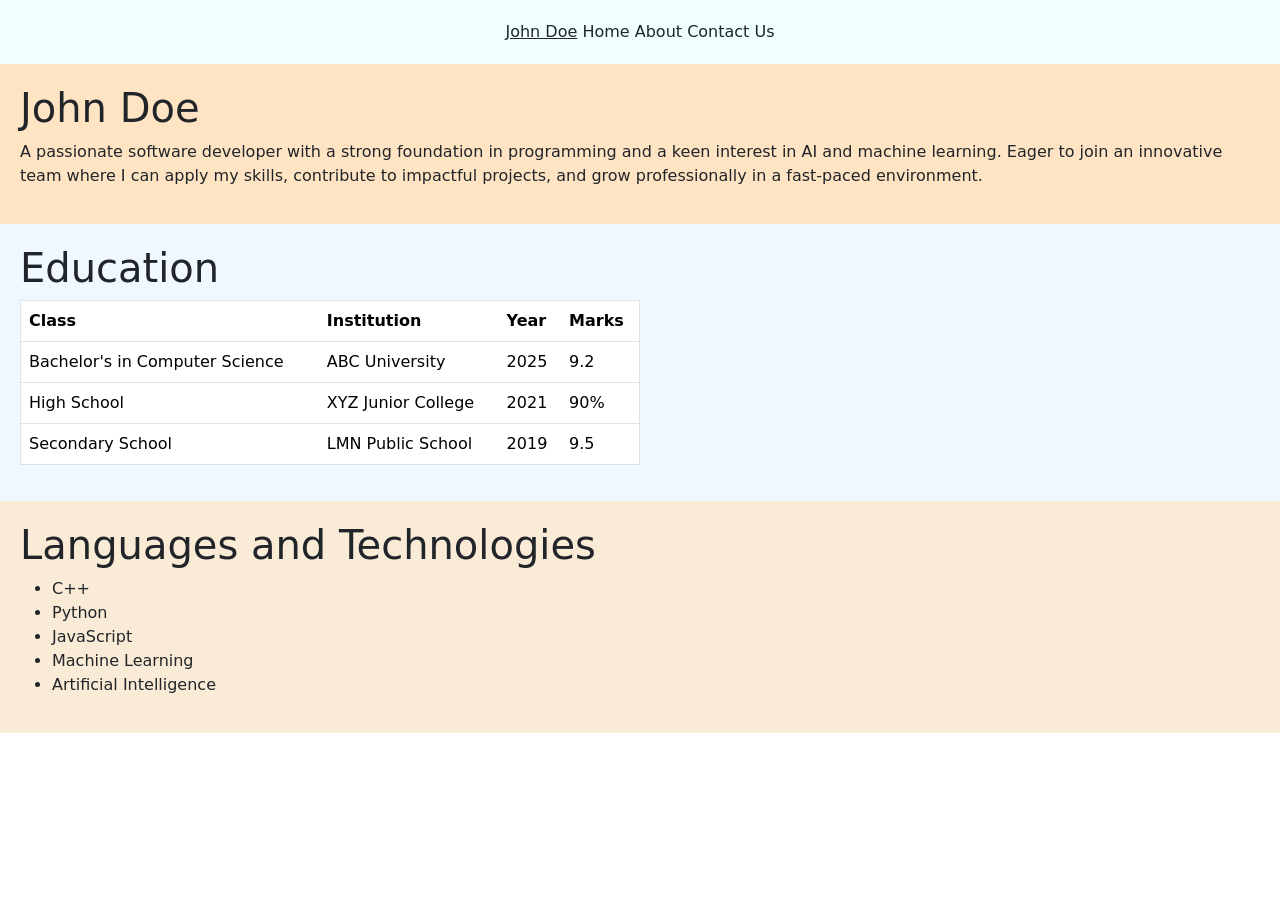
<file: Student Info/index.html>
<!DOCTYPE html>
<html lang="en">
<head>
    <meta charset="UTF-8">
    <meta name="viewport" content="width=device-width, initial-scale=1.0">
    <link rel="stylesheet" href="./style.css">
    <link href="https://cdn.jsdelivr.net/npm/bootstrap@5.3.3/dist/css/bootstrap.min.css" rel="stylesheet" integrity="sha384-QWTKZyjpPEjISv5WaRU9OFeRpok6YctnYmDr5pNlyT2bRjXh0JMhjY6hW+ALEwIH" crossorigin="anonymous">
    <title>John Doe's Portfolio</title>
</head>
<body>
   <nav class="navbar-bg-pri">
    <label for="brand" class="navbar-brand"><u>John Doe</u></label>
    <label for="Home" class="navbar-home">  Home  </label>
    <label for="About" class="navbar-about">  About  </label>
    <label for="contact us" class="navbar-contactus">  Contact Us  </label>
   </nav>
   <nav class="name">
    <h1>John Doe</h1>
    <p>A passionate software developer with a strong foundation in programming and a keen interest in AI and machine learning. Eager to join an innovative team where I can apply my skills, contribute to impactful projects, and grow professionally in a fast-paced environment.</p>
   </nav>
   <nav class="edu">
    <h1>Education</h1>
    <table border="1px solid black" style="width: 50%;" class="table">
        <tr>
        <th>Class</th>
        <th>Institution</th>
        <th>Year</th>
        <th>Marks</th>
        </tr>
        <tr>
            <td>Bachelor's in Computer Science</td>
            <td>ABC University</td>
            <td>2025</td>
            <td>9.2</td>
        </tr>
        <tr>
            <td>High School</td>
            <td>XYZ Junior College</td>
            <td>2021</td>
            <td>90%</td>
        </tr>
        <tr>
            <td>Secondary School</td>
            <td>LMN Public School</td>
            <td>2019</td>
            <td>9.5</td>
        </tr>
    </table>
   </nav>
   <nav class="navbar-lan">
    <h1>Languages and Technologies</h1>
    <ul>
        <li>C++</li>
        <li>Python</li>
        <li>JavaScript</li>
        <li>Machine Learning</li>
        <li>Artificial Intelligence</li>
    </ul>
   </nav>
  <script src="https://cdn.jsdelivr.net/npm/bootstrap@5.3.3/dist/js/bootstrap.bundle.min.js" integrity="sha384-YvpcrYf0tY3lHB60NNkmXc5s9fDVZLESaAA55NDzOxhy9GkcIdslK1eN7N6jIeHz" crossorigin="anonymous"></script>
</body>
</html>
</file>
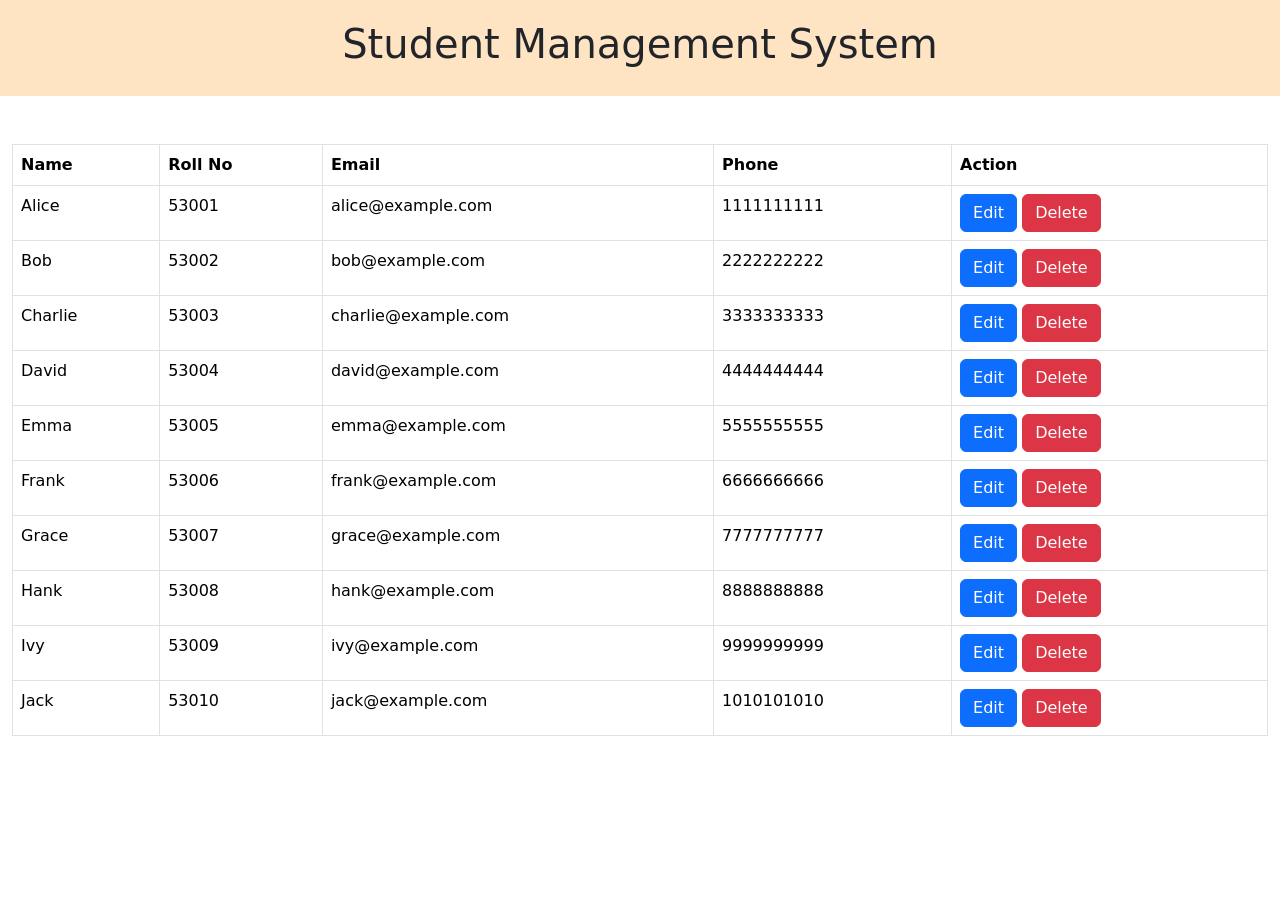
<file: Student Record/index.html>
<!DOCTYPE html>
<html lang="en">
<head>
    <meta charset="UTF-8">
    <meta name="viewport" content="width=device-width, initial-scale=1.0">
    <link rel="stylesheet" href="./style.css">
    <link href="https://cdn.jsdelivr.net/npm/bootstrap@5.3.3/dist/css/bootstrap.min.css" rel="stylesheet" integrity="sha384-QWTKZyjpPEjISv5WaRU9OFeRpok6YctnYmDr5pNlyT2bRjXh0JMhjY6hW+ALEwIH" crossorigin="anonymous">
    <title>Student Management System</title>
</head>
<body>
   <nav class="navbar-bg-primary">
    <label for="Brand" class="navbar-brand">
        <h1>Student Management System</h1>
    </label>
   </nav>
   <br><br>
   <div class="container-fluid">
    <table class="table table-bordered">
        <thead class="thead-dark">
        <tr>
            <th>Name</th>
            <th>Roll No</th>
            <th>Email</th>
            <th>Phone</th>
            <th>Action</th>
        </tr>
        </thead>
        <tr>
            <td>Alice</td>
            <td>53001</td>
            <td>alice@example.com</td>
            <td>1111111111</td>
            <td>
                <button class="btn btn-primary">Edit</button>
                <button class="btn btn-danger">Delete</button>
            </td>
        </tr>
        <tr>
            <td>Bob</td>
            <td>53002</td>
            <td>bob@example.com</td>
            <td>2222222222</td>
            <td>
                <button class="btn btn-primary">Edit</button>
                <button class="btn btn-danger">Delete</button>
            </td>
        </tr>
        <tr>
            <td>Charlie</td>
            <td>53003</td>
            <td>charlie@example.com</td>
            <td>3333333333</td>
            <td>
                <button class="btn btn-primary">Edit</button>
                <button class="btn btn-danger">Delete</button>
            </td>
        </tr>
        <tr>
            <td>David</td>
            <td>53004</td>
            <td>david@example.com</td>
            <td>4444444444</td>
            <td>
                <button class="btn btn-primary">Edit</button>
                <button class="btn btn-danger">Delete</button>
            </td>
        </tr>
        <tr>
            <td>Emma</td>
            <td>53005</td>
            <td>emma@example.com</td>
            <td>5555555555</td>
            <td>
                <button class="btn btn-primary">Edit</button>
                <button class="btn btn-danger">Delete</button>
            </td>
        </tr>
        <tr>
            <td>Frank</td>
            <td>53006</td>
            <td>frank@example.com</td>
            <td>6666666666</td>
            <td>
                <button class="btn btn-primary">Edit</button>
                <button class="btn btn-danger">Delete</button>
            </td>
        </tr>
        <tr>
            <td>Grace</td>
            <td>53007</td>
            <td>grace@example.com</td>
            <td>7777777777</td>
            <td>
                <button class="btn btn-primary">Edit</button>
                <button class="btn btn-danger">Delete</button>
            </td>
        </tr>
        <tr>
            <td>Hank</td>
            <td>53008</td>
            <td>hank@example.com</td>
            <td>8888888888</td>
            <td>
                <button class="btn btn-primary">Edit</button>
                <button class="btn btn-danger">Delete</button>
            </td>
        </tr>
        <tr>
            <td>Ivy</td>
            <td>53009</td>
            <td>ivy@example.com</td>
            <td>9999999999</td>
            <td>
                <button class="btn btn-primary">Edit</button>
                <button class="btn btn-danger">Delete</button>
            </td>
        </tr>
        <tr>
            <td>Jack</td>
            <td>53010</td>
            <td>jack@example.com</td>
            <td>1010101010</td>
            <td>
                <button class="btn btn-primary">Edit</button>
                <button class="btn btn-danger">Delete</button>
            </td>
        </tr>
    </table>
   </div>
  <script src="https://cdn.jsdelivr.net/npm/bootstrap@5.3.3/dist/js/bootstrap.bundle.min.js" integrity="sha384-YvpcrYf0tY3lHB60NNkmXc5s9fDVZLESaAA55NDzOxhy9GkcIdslK1eN7N6jIeHz" crossorigin="anonymous"></script>
</body>
</html>
</file>
<file: Student Info/style.css>
.navbar-bg-pri{
    padding: 20px 20px 20px 20px;
    text-align: center;
    background-color:azure;
}
.name
{
    padding: 20px 20px 20px 20px;
    background-color:bisque;
    
}
.table{
    border: 1px solid black;
}
.edu{
    padding: 20px 20px 20px 20px;
    background-color: aliceblue;

}
.navbar-lan{
    padding: 20px 20px 20px 20px;
    background-color:antiquewhite;
}
</file>
<file: Student Record/style.css>
.navbar-bg-primary
{
    padding: 20px 20px 20px 20px;
    text-align: center;
    background-color:bisque;
    
}
.table{
    border: 1px solid black;
}
.edu{
    padding-left: 250px ;
    background-color: aliceblue;
}
</file>
